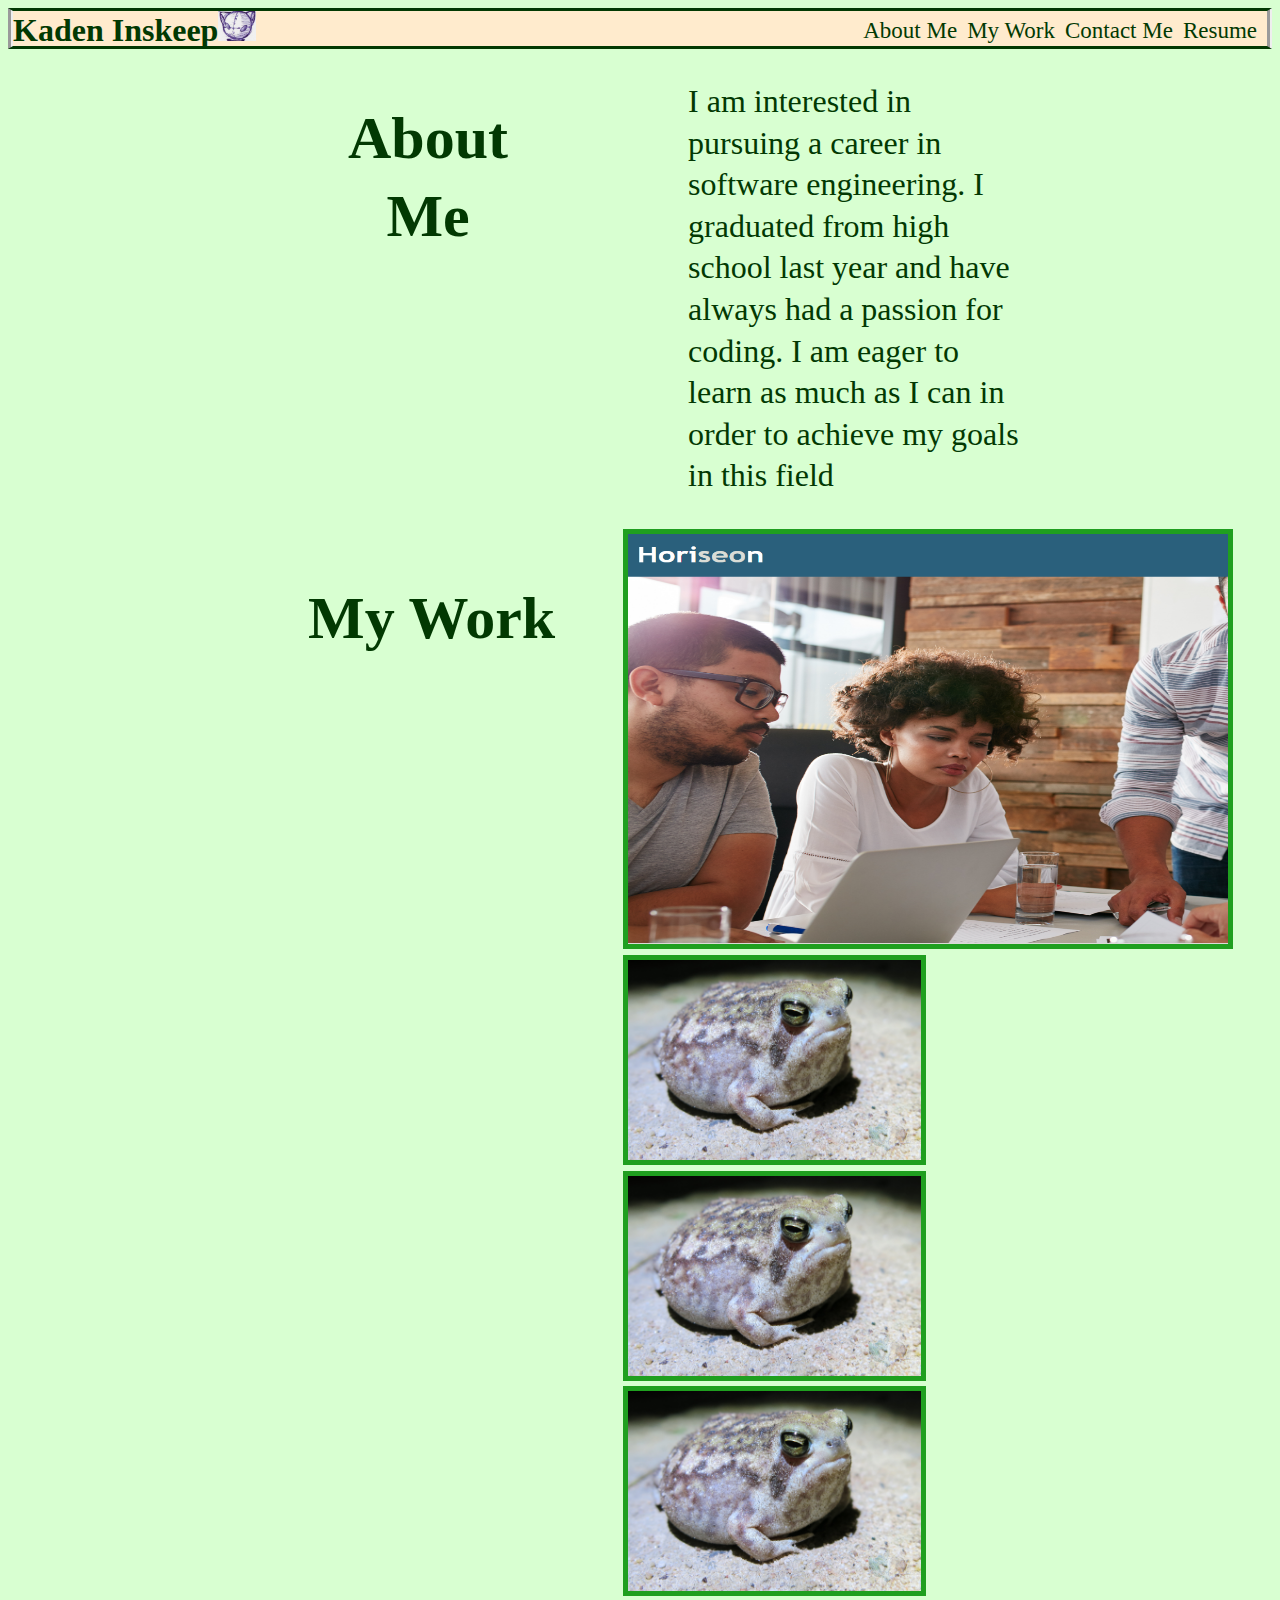
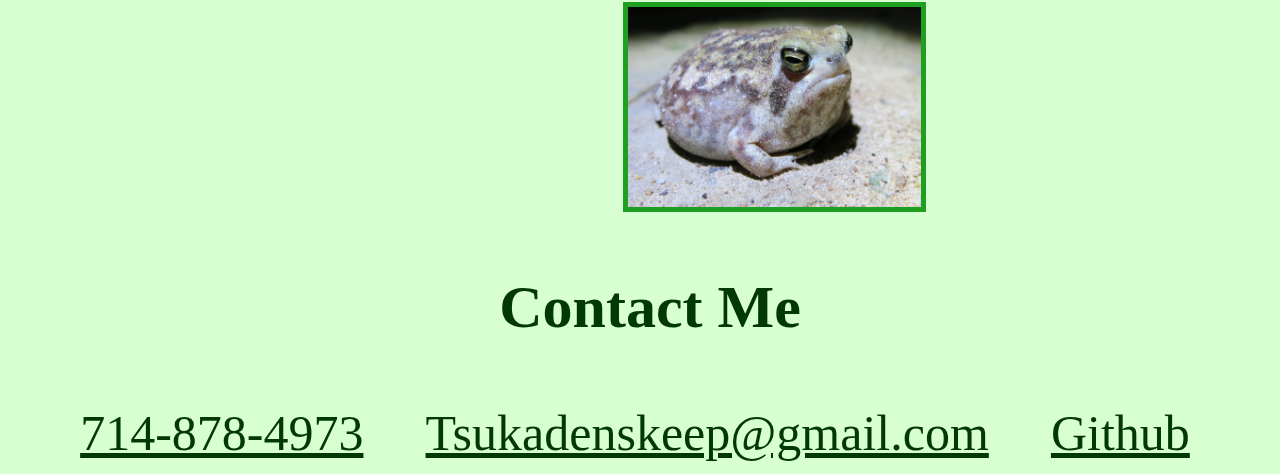
<file: index.html>
<!DOCTYPE html>
<html lang="en">

<head>
  <meta charset="UTF-8">
  <meta name="viewport" content="width=device-width, initial-scale=1.0">
  <meta http-equiv="X-UA-Compatible" content="ie=edge">
  <title>Kaden's Profile</title>
  <link rel="stylesheet" href="./assets/css/style.css" />
</head>

<body>
  <header>
    <h1>Kaden Inskeep<img src="./assets/images/robo cat..jpg" alt="Kaden's avatar photo" style="height: 30px;"></h1>
    <div class="redirect">
    <nav>
      <a href="#About-Me">About Me </a>
      <a href="#My-Work"> My Work </a>
      <a href="#Contact-Me"> Contact Me</a>
      <a href="http://127.0.0.1:5500/Main/index.html#My-Work" target="_blank"> Resume </a>
    </nav>
  </div>
  </header>
  </div>
  <section class="about">
    <h2 id="About-Me">About Me</h2>
    <p>I am interested in pursuing a career in software engineering. I graduated from high school last year and have always had a passion for coding. I am eager to learn as much as I can in order to achieve my goals in this field
    </p>
  </section>
  <section class="flex">
    <h2 id="My-Work">My Work</h2>
    <div class="cntr">
      <div class="m">
        <div class="overlay">
      <div>
        <a href="https://tsukaden.github.io/horiseon-refractoring/" target="_blank"><img class="imaj want"
            src="./assets/images/horiseon.png" alt="My work #1" style="height: 410px"></a>
      </div>
      <div>
        <img class="imaj" src="./assets/images/rainfrog.jpg" alt="My work #1" style="height: 200px">
        <img class="imaj" src="./assets/images/rainfrog.jpg" alt="placeholder #1" style="height: 200px">
      </div>
      <div>
        <img class="imaj" src="./assets/images/rainfrog.jpg" alt="placeholder #2" style="height:200px">
        <img class="imaj" src="./assets/images/rainfrog.jpg" alt="placeholder #3" style="height:200px">
      </div>
    </div>
    </div>
  </section>
  <div class="contact" class="flex">
  <h2 id="Contact-Me">Contact Me</h2>
  </div>
  <div class="links">
  <nav class="contact">
    <a href="tel:+17148784973">714-878-4973</a>
    <a href="mailto:Tsukadenskeep@gmail.com">Tsukadenskeep@gmail.com</a>
    <a href="https://github.com/Tsukaden" target="_blank">Github</a>
  </nav>
</div>
</div>
</body>

</html>
</file>
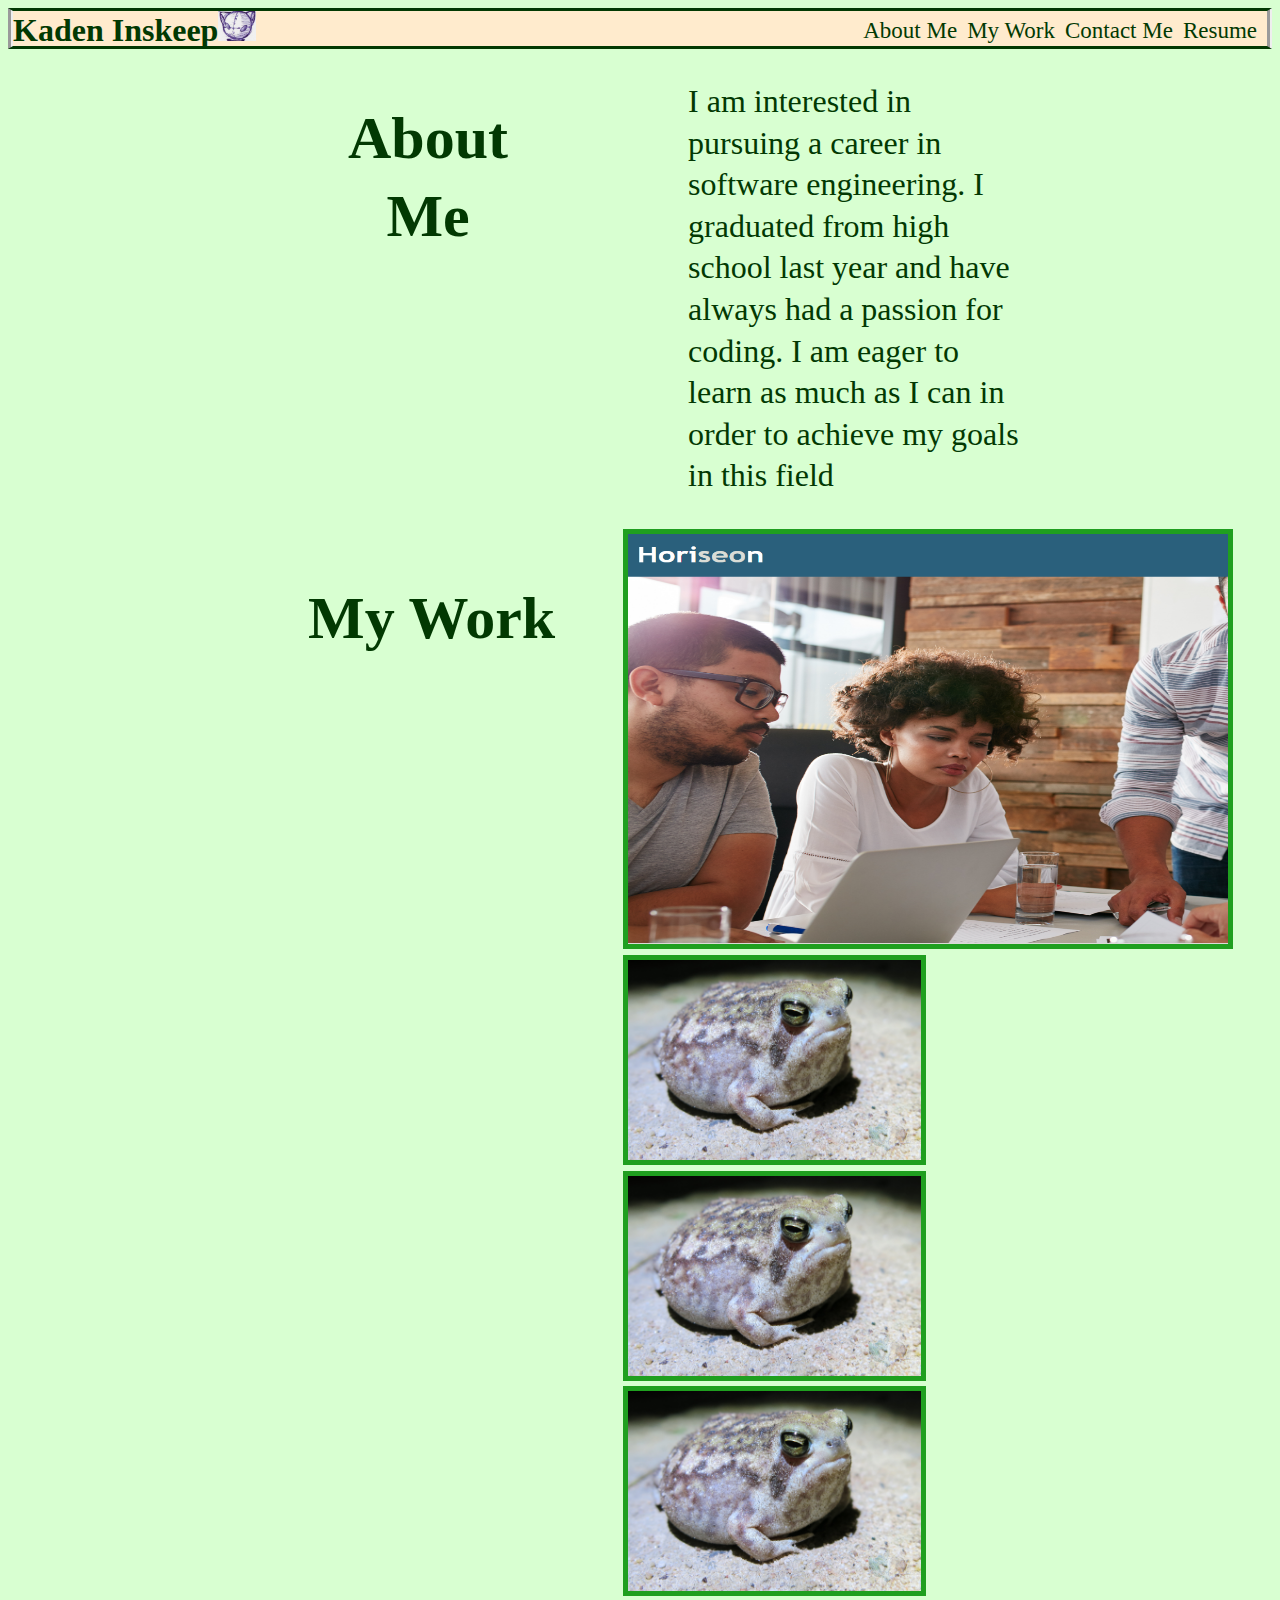
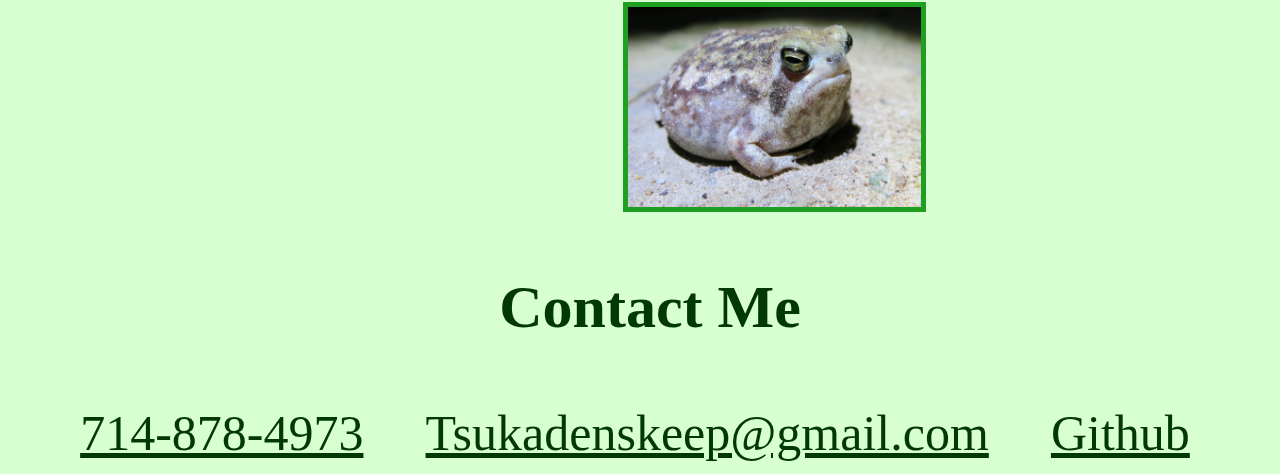
<file: Main/index.html>
<!DOCTYPE html>
<html lang="en">

<head>
  <meta charset="UTF-8">
  <meta name="viewport" content="width=device-width, initial-scale=1.0">
  <meta http-equiv="X-UA-Compatible" content="ie=edge">
  <title>Kaden's Profile</title>
  <link rel="stylesheet" href="./assets/css/style.css" />
</head>

<body>
  <header>
    <h1>Kaden Inskeep<img src="./assets/images/robo cat..jpg" alt="Kaden's avatar photo" style="height: 30px;"></h1>
    <div class="redirect">
    <nav>
      <a href="#About-Me">About Me </a>
      <a href="#My-Work"> My Work </a>
      <a href="#Contact-Me"> Contact Me</a>
      <a href="http://127.0.0.1:5500/Main/index.html#My-Work" target="_blank"> Resume </a>
    </nav>
  </div>
  </header>
  </div>
  <section class="about">
    <h2 id="About-Me">About Me</h2>
    <p>I am interested in pursuing a career in software engineering. I graduated from high school last year and have always had a passion for coding. I am eager to learn as much as I can in order to achieve my goals in this field
    </p>
  </section>
  <section class="flex">
    <h2 id="My-Work">My Work</h2>
    <div class="cntr">
      <div class="m">
        <div class="overlay">
      <div>
        <a href="https://tsukaden.github.io/horiseon-hw-1/" target="_blank"><img class="imaj want"
            src="./assets/images/horiseon.png" alt="My work #1" style="height: 410px"></a>
      </div>
      <div>
        <img class="imaj" src="./assets/images/rainfrog.jpg" alt="My work #1" style="height: 200px">
        <img class="imaj" src="./assets/images/rainfrog.jpg" alt="placeholder #1" style="height: 200px">
      </div>
      <div>
        <img class="imaj" src="./assets/images/rainfrog.jpg" alt="placeholder #2" style="height:200px">
        <img class="imaj" src="./assets/images/rainfrog.jpg" alt="placeholder #3" style="height:200px">
      </div>
    </div>
    </div>
  </section>
  <div class="contact" class="flex">
  <h2 id="Contact-Me">Contact Me</h2>
  </div>
  <div class="links">
  <nav class="contact">
    <a href="tel:+17148784973">714-878-4973</a>
    <a href="mailto:Tsukadenskeep@gmail.com">Tsukadenskeep@gmail.com</a>
    <a href="https://github.com/Tsukaden" target="_blank">Github</a>
  </nav>
</div>
</div>
</body>

</html>
</file>
<file: assets/css/style.css>
body {
  color:rgb(2, 57, 2);
  background-color: rgb(216, 255, 209);
  line-height: 1.3;
  position: relative;
}

header {
clear: both;
background-color: blanchedalmond;
display: flex;
justify-content: space-between;
border-width: 10px;
border: solid;
border-left: 5px;
border-right: 5px;
border-left-style: groove;
border-right-style: groove;
}

header h1 {
  margin:0;
  padding:0;
  padding-left:0px;
  line-height: 1;
}

nav {
  margin:0;
  padding:0;
  display: flex;
  margin: 1;
  flex-direction: row;
}

nav a {
  background-position: bottom;
  text-decoration: none;
  color:rgb(2, 57, 2);
  padding-right: 10px;
  padding-top: 5px;
}

.redirect {
  font-size: 23px;
}

.links {
  font-size: 50%;
  text-decoration: underline;
  padding-right: 20px;
}


nav a:hover {
  background-size: 100% 100%;
 color: rgb(128, 0, 255);
}

.flex {
  display: flex;
  justify-content: space-between;
  padding-left: 300px;
  padding-right: 200px;
}

p {
  text-align: left;
  padding-left: 180px;
  font-size: 200%;
}

.about {
  padding-left: 340px;
  padding-right: 250px;
  display: flex;
  background-color: rgb(216, 255, 209);
  justify-content: left;
}

.imaj {
  border: rgb(31, 159, 31) solid 5px;
}

.want {
  width: 600px;
}
.cntr {
  display: block;
  margin-left: auto;
  margin-right: auto;
  width: 50%;  
}

h2 {
  font-size: 60px;
  text-align: center;
}

.contact {
  padding-left: 20px;
  display: flex;
  flex-wrap: wrap;
  justify-content: center;
  justify-content: space-evenly;
}

.page-footer {
  display: flex;
  flex-direction: column-reverse;
}
.page-footer ul {
  display: flex;
  font-size: 1.5rem;
  margin-bottom: 5px;
}

.links {
  font-size: 50px;
}
</file>
<file: Main/assets/css/style.css>
body {
  color:rgb(2, 57, 2);
  background-color: rgb(216, 255, 209);
  line-height: 1.3;
  position: relative;
}

header {
clear: both;
background-color: blanchedalmond;
display: flex;
justify-content: space-between;
border-width: 10px;
border: solid;
border-left: 5px;
border-right: 5px;
border-left-style: groove;
border-right-style: groove;
}

header h1 {
  margin:0;
  padding:0;
  padding-left:0px;
  line-height: 1;
}

nav {
  margin:0;
  padding:0;
  display: flex;
  margin: 1;
  flex-direction: row;
}

nav a {
  background-position: bottom;
  text-decoration: none;
  color:rgb(2, 57, 2);
  padding-right: 10px;
  padding-top: 5px;
}

.redirect {
  font-size: 23px;
}

.links {
  font-size: 50%;
  text-decoration: underline;
  padding-right: 20px;
}


nav a:hover {
  background-size: 100% 100%;
 color: rgb(128, 0, 255);
}

.flex {
  display: flex;
  justify-content: space-between;
  padding-left: 300px;
  padding-right: 200px;
}

p {
  text-align: left;
  padding-left: 180px;
  font-size: 200%;
}

.about {
  padding-left: 340px;
  padding-right: 250px;
  display: flex;
  background-color: rgb(216, 255, 209);
  justify-content: left;
}

.imaj {
  border: rgb(31, 159, 31) solid 5px;
}

.want {
  width: 600px;
}
.cntr {
  display: block;
  margin-left: auto;
  margin-right: auto;
  width: 50%;  
}

h2 {
  font-size: 60px;
  text-align: center;
}

.contact {
  padding-left: 20px;
  display: flex;
  flex-wrap: wrap;
  justify-content: center;
  justify-content: space-evenly;
}

.page-footer {
  display: flex;
  flex-direction: column-reverse;
}
.page-footer ul {
  display: flex;
  font-size: 1.5rem;
  margin-bottom: 5px;
}

.links {
  font-size: 50px;
}
</file>
